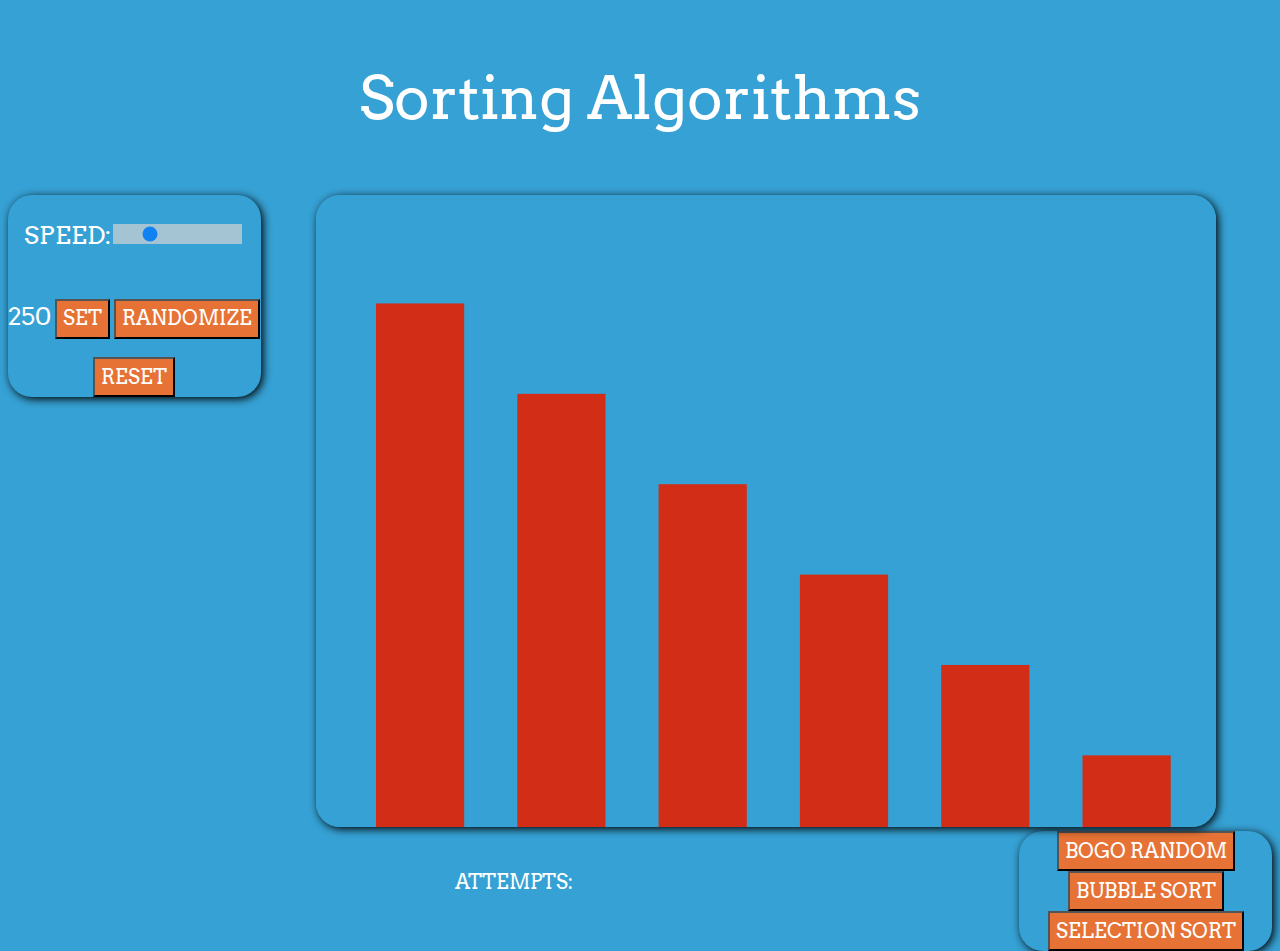
<file: index.html>
<!DOCTYPE html>
<html onload="setCanvasSize()">
	<head>
		<link href="https://fonts.googleapis.com/css?family=Arvo&display=swap" rel="stylesheet">
		<link rel='stylesheet' type="text/css" href="assets/css/style.css">
		<title>Sorting Algorithm</title>
	</head>
	
	<body onload="draw()">
		<p class="lw">Sorting Algorithms</p>
		<center>
		  <span id="control-panel" class="control-panel">
			  <p class="speed">SPEED:</p><input id="speed" type="range" min="1" max="1000" class="slider" value="250"><p id="speed_value" class="speed"></p>
			  <button class="button" id="set" Onclick="changeValues()">SET</button>
			  <button class="button" id='randomize' Onclick="randomize()";>RANDOMIZE</button>
			  <button class="button" id='reset' Onclick="reset()";>RESET</button>
		  </span>
		  <canvas id="blocks"></canvas>
		  <span id="algorithms" class="algorithms">
			<button class="button" id='sort' Onclick="sort_bogo()">BOGO RANDOM</button>
			<button class="button" id='sort' Onclick="bubble_sort()">BUBBLE SORT</button>
			<button class="button" id='sort' Onclick="selection_sort()">SELECTION SORT</button>
		  </span>
		  <center>
		  <br>
		  <p class="data">ATTEMPTS:</p><p id="count" class="data"></p>
	</body>
	<script>
	//console.log(window.innerWidth, window.innerHeight);
	var canvas = document.getElementById("blocks");
	canvas.width = window.innerWidth/(window.innerWidth/window.innerHeight);
	canvas.height = window.innerHeight/(window.innerWidth/window.innerHeight);
	var ctx = canvas.getContext("2d");
	var canvas_w = canvas.width; 
	var canvas_h = canvas.height; 
	var block_w = canvas_w*0.098;
	var block_h = canvas_h;
	var start_x = 0.0588*canvas_w;
	var start_y = canvas_h*0.0286;
	var arr =  ['1', '2', '3', '4', '5', '6'];
	var sArr =  ['1', '2', '3', '4', '5', '6'];
	var count = 0;
	var sorted = false;
	var speed_set = 250;

	var speed = document.getElementById("speed");
	var speed_value = document.getElementById("speed_value");
	speed_value.innerHTML = speed.value;
	
	speed.oninput = function() {
	  speed_value.innerHTML = this.value;
	}

	function draw() {
		start_x = 60;
	    ctx.fillStyle = "#36A1D4";
		ctx.fillRect(0,0,canvas_w,canvas_h);
	    ctx.fillStyle = "#D22D16";
			for(let i = 0; i < sArr.length; i++){
			   ctx.fillRect(start_x, start_y+((0.143*canvas_h)*sArr[i]), block_w,  block_h-(0.143*canvas_h));
			   start_x += 0.157*canvas_w;	
			}
	}
		
	function randomize(){
	  shuffle(sArr);
	  draw();
	  sorted = false;
	}
	
	function shuffle(array) {
	  array.sort(() => Math.random() - 0.5);
	  console.log(sArr);
	  if (!arraysMatch(arr, sArr) && !bogo) {
		sorted = false;
		count = 0;
		document.getElementById("count").innerHTML = count;
	  }
	}
		
	////////////////////BOGO RANDOM SORT//////////////////
	var bogo = false;
	function sort_bogo(){
		if (arraysMatch(sArr, arr)) {
			console.log("Sorted!");
			console.log("Attempts: ", count);
			document.getElementById("count").innerHTML = count;
			count = 0;
		}	
		else {
			bogo = true;
		    randomize();
			count++;
			document.getElementById("count").innerHTML = count;
			console.log(count);
			setTimeout( function(){
				sort_bogo();
			}, speed_set );		
		}		
	}
	//////////////////////SELECTION SORT///////////////////////
	
	function selection_sort() {
		var index=0;
		if (arraysMatch(arr, sArr)){
			console.log("sorted");
		}
		else {
			for (let m=0; m<sArr.length; m++){
				console.log("index",index);
				if (sArr[index] == Math.min.apply(null, sArr)){
					console.log("Stay", sArr);
				}
				else {
					for (let i=sArr.length-m; i>index; i--) {
					console.log("i", i);
						var e = i;
						if (sArr[index]>sArr[i]){
							console.log("swap",sArr);
							var temp = sArr[index];
							sArr[index] = sArr[i];
							sArr[i] = temp;
							console.log(sArr, "swapped");
							draw();
							return;
						}		
						else {
							
						}
						index++;
					}
				}		
			}
		}
	}
	//////////////////////BUBBLE SORT//////////////////////////
	function bubble_sort() {
		if (!sorted) {
			if (arraysMatch(arr, sArr)){
				console.log("Sorted!");
				sorted = true;
			}
			else {
				for (let i=0; i<sArr.length; i++){
					(function(i) {
						setTimeout(function() {
							if (!sorted){
								e1 = i;
								e2 = i + 1;
								if (greater(sArr[e1], sArr[e2])){
									temp = sArr[e1];
									sArr[e1] = sArr[e2];
									sArr[e2] = temp;
									draw();
									count++;
									document.getElementById("count").innerHTML = count;
									if (arraysMatch(arr, sArr)){
										sorted = true;
									}
									else {
										setTimeout(function() {
											bubble_sort();
										},speed_set*i);
									}
								}
								else {
									return;
								}
							}
						},speed_set*i);
					})(i);
				}
			}
		}
	}
	
	var greater = function(var1,var2){
		if (var1>var2){ return true;}
		if (var1<var2){ return false;}
	}
	//CHECKS WHETHER ARRAYS MATCH
	var arraysMatch = function (arr1, arr2) {
		if (arr1.length !== arr2.length) return false;
		for (var i = 0; i < arr1.length; i++) {
			if (arr1[i] !== arr2[i]) return false;
		}
		return true;
	};
	
	function changeValues() {
		speed_set = document.getElementById("speed").value;
	}
	
	function reset() {
		sArr =  ['1', '2', '3', '4', '5', '6'];
		solved = true;
		draw();
		count = 0;
		document.getElementById("count").innerHTML = count;
	}
	//https://chocolatevs.github.io/Sorting_Algorithms/
	</script>
</html>
</file>
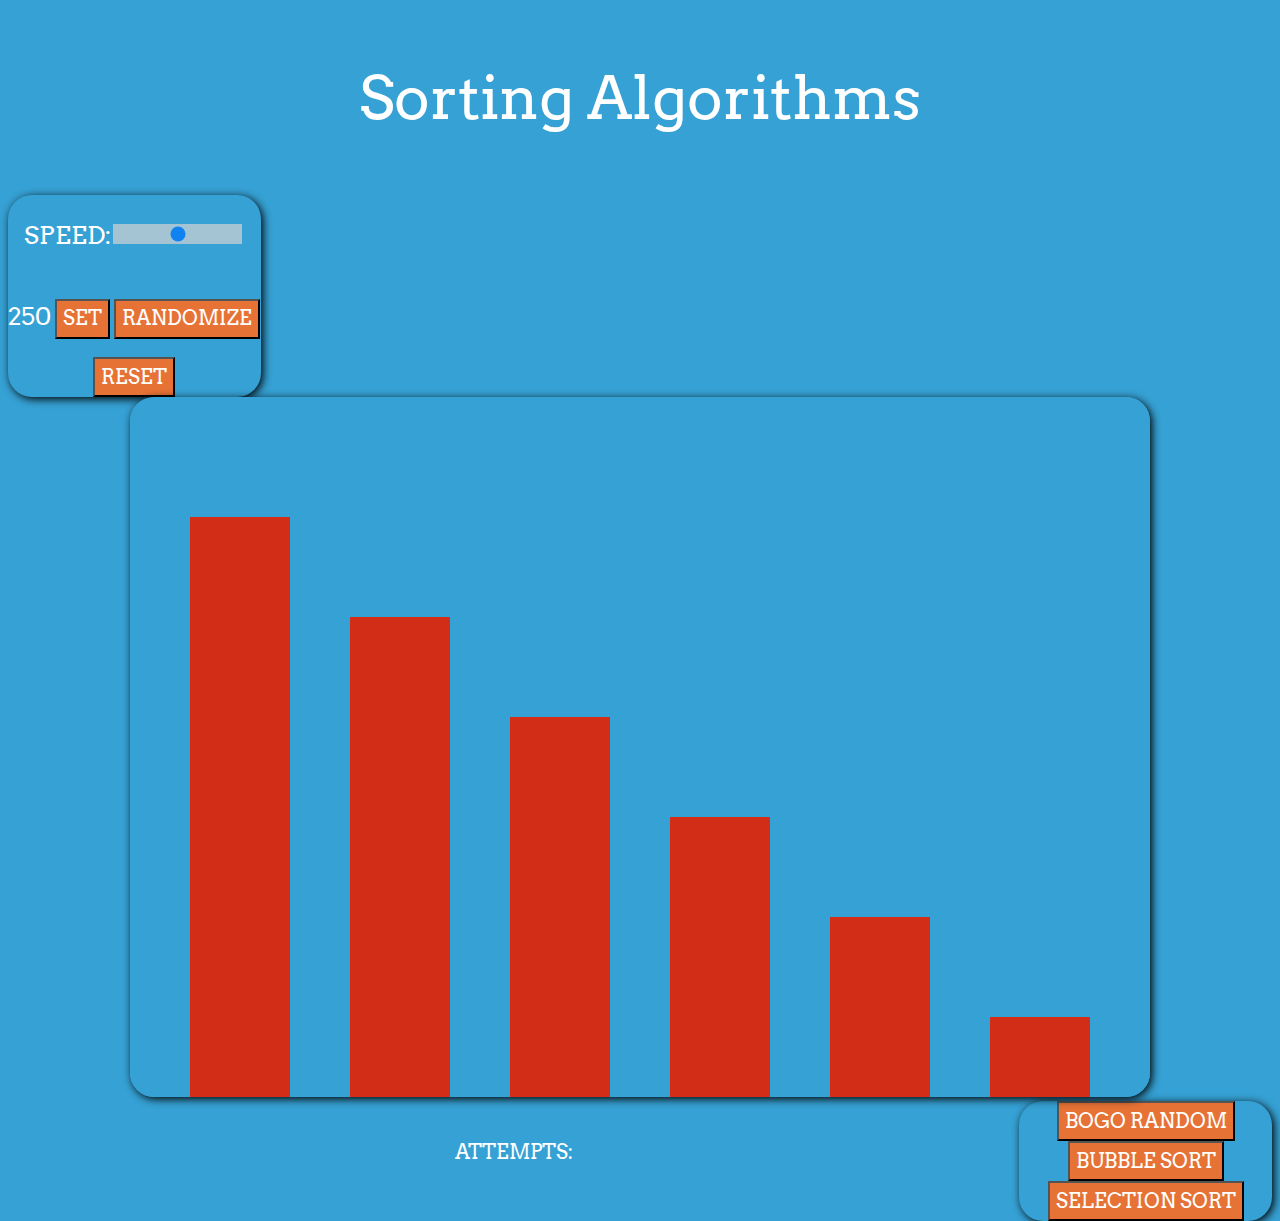
<file: workin_backup.html>
<!DOCTYPE html>
<html>
	<head>
		<link href="https://fonts.googleapis.com/css?family=Arvo&display=swap" rel="stylesheet">
		<link rel='stylesheet' type="text/css" href="assets/css/style.css">
		<title>Sorting Algorithm</title>
	</head>
	
	<body onload="draw()">
		<p class="lw">Sorting Algorithms</p>
		<center>
		  <span id="control-panel" class="control-panel">
			  <p class="speed">SPEED:</p><input id="speed" type="range" min="1" max="500" class="slider" value="250"><p id="speed_value" class="speed"></p>
			  <button class="button" id="set" Onclick="changeValues()">SET</button>
			  <button class="button" id='randomize' Onclick="randomize()";>RANDOMIZE</button>
			  <button class="button" id='reset' Onclick="reset()";>RESET</button>
		  </span>
		  <canvas id="blocks" width='1020px' height='700px'></canvas>
		  <span id="algorithms" class="algorithms">
			<button class="button" id='sort' Onclick="sort_bogo()">BOGO RANDOM</button>
			<button class="button" id='sort' Onclick="bubble_sort()">BUBBLE SORT</button>
			<button class="button" id='sort' Onclick="selection_sort()">SELECTION SORT</button>
		  </span>
		  <center>
		  <br>
		  <p class="data">ATTEMPTS:</p><p id="count" class="data"></p>
	</body>
	<script>
	var canvas = document.getElementById("blocks");
	var ctx = canvas.getContext("2d");
	var canvas_w = 1020;
	var canvas_h = 700;
	var block_w = 100;
	var block_h = canvas_h;
	var start_x = 60;
	var start_y = 20;
	var arr =  ['1', '2', '3', '4', '5', '6'];
	var sArr =  ['1', '2', '3', '4', '5', '6'];
	var count = 0;
	var sorted = false;
	var speed_set = 250;
	
	var speed = document.getElementById("speed");
	var speed_value = document.getElementById("speed_value");
	speed_value.innerHTML = speed.value;
	
	speed.oninput = function() {
	  speed_value.innerHTML = this.value;
	}

	function draw() {
		start_x = 60;
	    ctx.fillStyle = "#36A1D4";
		ctx.fillRect(0,0,canvas_w,canvas_h);
	    ctx.fillStyle = "#D22D16";
			for(let i = 0; i < sArr.length; i++){
			   ctx.fillRect(start_x, start_y+(100*sArr[i]), block_w,  block_h-100);
			   start_x += 160;	
			}
	}
		
	function randomize(){
	  shuffle(sArr);
	  draw();
	  sorted = false;
	}
	
	function shuffle(array) {
	  array.sort(() => Math.random() - 0.5);
	  console.log(sArr);
	  if (!arraysMatch(arr, sArr) && !bogo) {
		sorted = false;
		count = 0;
		document.getElementById("count").innerHTML = count;
	  }
	}
		
	////////////////////BOGO RANDOM SORT//////////////////
	var bogo = false;
	function sort_bogo(){
		if (arraysMatch(sArr, arr)) {
			console.log("Sorted!");
			console.log("Attempts: ", count);
			document.getElementById("count").innerHTML = count;
			count = 0;
		}	
		else {
			bogo = true;
		    randomize();
			count++;
			document.getElementById("count").innerHTML = count;
			console.log(count);
			setTimeout( function(){
				sort_bogo();
			}, speed_set );		
		}		
	}
	//////////////////////SELECTION SORT///////////////////////

	//////////////////////BUBBLE SORT//////////////////////////
	function bubble_sort() {
	console.log(sorted);
		if (!sorted) {
			if (arraysMatch(arr, sArr)){
				console.log("Sorted!");
				sorted = true;
			}
			else {
				for (let i=0; i<sArr.length; i++){
					(function(i) {
						setTimeout(function() {
							if (!sorted){
								e1 = i;
								e2 = i + 1;
								if (greater(sArr[e1], sArr[e2])){
									temp = sArr[e1];
									sArr[e1] = sArr[e2];
									sArr[e2] = temp;
									draw();
									count++;
									document.getElementById("count").innerHTML = count;
									if (arraysMatch(arr, sArr)){
										sorted = true;
									}
									else {
										setTimeout(function() {
											bubble_sort();
										},speed_set*i);
									}
								}
								else {
									return;
								}
							}
						},speed_set*i);
					})(i);
				}
			}
		}
	}
	
	var greater = function(var1,var2){
		if (var1>var2){ return true;}
		if (var1<var2){ return false;}
	}
	//CHECKS WHETHER ARRAYS MATCH
	var arraysMatch = function (arr1, arr2) {
		if (arr1.length !== arr2.length) return false;
		for (var i = 0; i < arr1.length; i++) {
			if (arr1[i] !== arr2[i]) return false;
		}
		return true;
	};
	
	function changeValues() {
		speed_set = document.getElementById("speed").value;
	}
	
	function reset() {
		sArr =  ['1', '2', '3', '4', '5', '6'];
		solved = true;
		draw();
		count = 0;
		document.getElementById("count") = count;
	}
	//https://chocolatevs.github.io/Sorting_Algorithms/
	</script>
</html>
</file>
<file: assets/css/style.css>
.lw { 
  font-size: 60px;
  font-family: 'Arvo';
  color:  white;
  text-align: center;
}

body {
  background-color: #36A1D4;
}

canvas {
 border-radius: 24px;
 box-shadow: 2px 2px 8px #000000; 
}
.speed {
	display:inline-block;
	font-family:Arvo;
	color:white;
	font-size:25px;
}
.control-panel {
 border-radius: 24px;
 box-shadow: 2px 2px 8px #000000;	
 float:left;
 width:20%;
}

.algorithms {
 border-radius: 24px;
 box-shadow: 2px 2px 8px #000000;	
 float:right;
 width:20%;
 display:inline;
}

.sort {
	display:none;
}
.button {
	background-color: #E67235;
	width: auto;
	height: 40px;
	color:white;
	font-family:Arvo;
	font-size:20px;
	text-align:center;
	transition-duration:0.1s;
	display:inline;
}

.button:hover {
	background-color: rgb(180,65,42);
	transition-duration:0.1s;
}

.data {
	color:white;
	font-family:Arvo;
	font-size:20px;
	text-align:center;	
}

p.data {
	display: inline-block;
	text-align:center;
}

.slider {
  -webkit-appearance: none;  /* Override default CSS styles */
  appearance: none;
  width: auto; /* Full-width */
  height: 20px; /* Specified height */
  background: #d3d3d3; /* Grey background */
  outline: none; /* Remove outline */
  opacity: 0.7; /* Set transparency (for mouse-over effects on hover) */
  transition: opacity .2s;
}

.slider:hover {
  opacity: 1;
}
</file>
